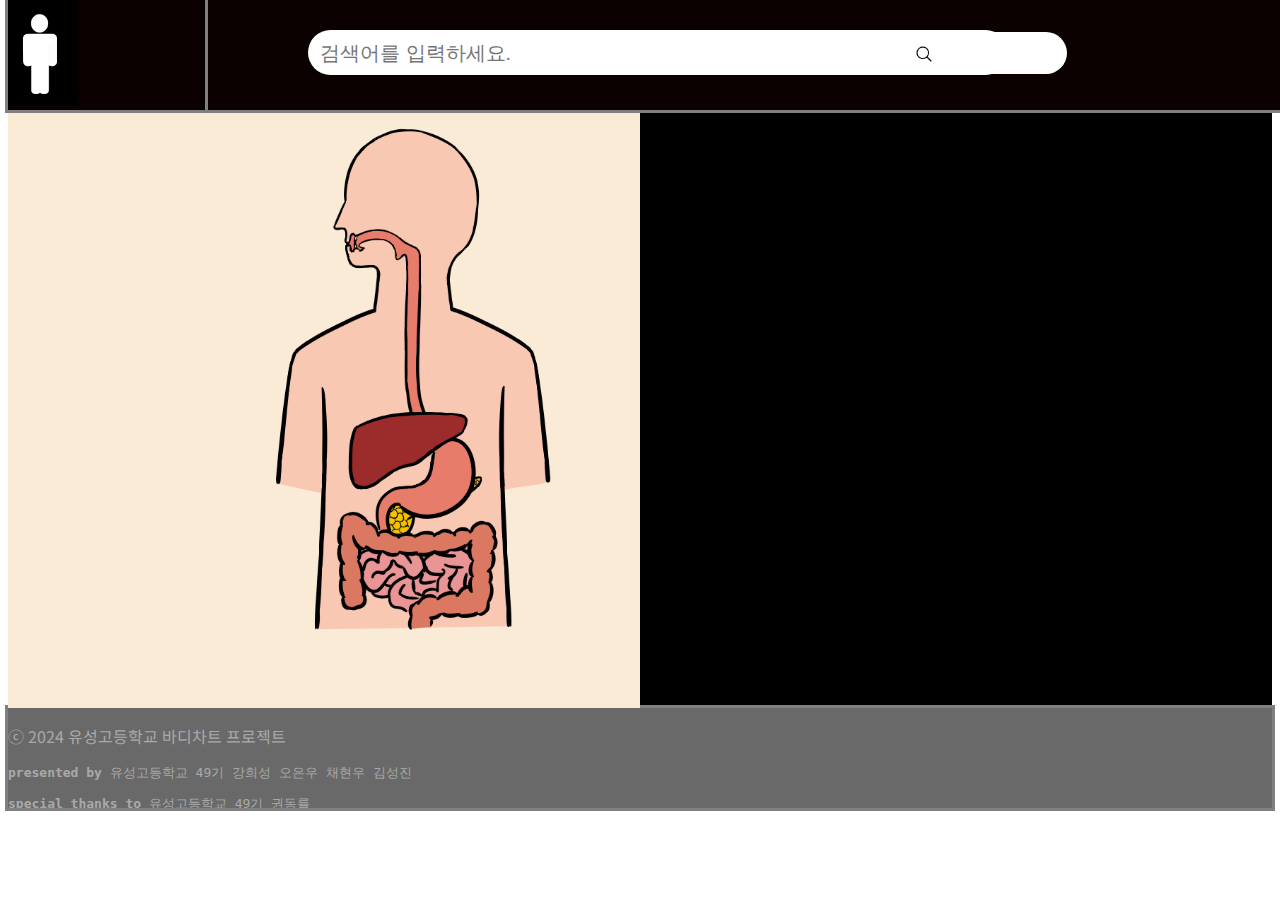
<file: asd.html>
<!DOCTYPE html>
<html lang="ko">
    <head>
        <meta charset="UTF-8" />
        <meta name="viewport" content="width=device-width, initial-scale=1.0" />
	    <meta http-equiv="Expires" content="Mon, 06 Jan 1990 00:00:01 GMT">
        <meta http-equiv="Expires" content="-1">
        <meta http-equiv="Pragma" content="no-cache">
        <meta http-equiv="Cache-Control" content="no-cache">
        <meta property="og:url" content="https://lone1y-mw.github.io/bodychart/" />
        <meta property="og:type" content="website" />
        <meta property="og:title" content="" />
        <meta property="og:description" content="" />
        <meta property="og:image" content="" />
        <link rel="preconnect" href="https://fonts.googleapis.com">
        <link rel="preconnect" href="https://fonts.gstatic.com" crossorigin>
        <link href="https://fonts.googleapis.com/css2?family=Noto+Sans+KR:wght@100..900&display=swap" rel="stylesheet">
        <link rel="icon" href="icon.jpg">
        <link rel="stylesheet" href="Css/style.css" />
        <script src="Js/search.js"></script>
        <script src="https://code.jquery.com/jquery-3.6.0.min.js"></script>
        <script src="https://ajax.googleapis.com/ajax/libs/jquery/1.11.3/jquery.min.js"></script>
        <title id="title">Bodychart</title>
    </head>
    <body>
        <div class="top"></div>
        <div class="all">
            <header class="head">
                <div class="item1" id="head"><img src="img/logo.jpg" alt="logo" id="logo"></div>
                <div class="item2" id="head">
              
                    
                  <div class="search_main" id="btn-search-post">
                    <div>
                        <input required maxlength="10" type="text" autocomplete = "off" name="검색창" id="finder" placeholder="검색어를 입력하세요." size="60" height="30px" onkeyup="show_name(event)">
                    </form>
                    <button type="submit" id="button_finder" onclick="searchJS()"><img id='finder' src="img/Search_Icon.png" alt="돋보기" width="20px" height="20px"></button>
                  </div>
              
             
            </header>
            <main class="body">
                <div class="item1" ><img src="img/good.png" alt="logo" id="a"></div>    
                    
                <div class="item2">
                    <div id="asasas"></div>
  
                </div>
            </main>
            <aside class="aside">
                <div class="item1" id="aside"></div>
                <div class="item2" id="aside"></div>
            </aside>
            <footer class="footer">
                <div class="item1" id="footer">
                <p>ⓒ 2024 유성고등학교 바디차트 프로젝트
                    <pre><strong>presented by</strong> 유성고등학교 49기 강희성 오은우 채현우 김성진</pre>
                    <pre><strong>special thanks to</strong> 유성고등학교 49기 권동률</pre></p></div>
            </footer>
        </div>
    </body>
</html>
</file>
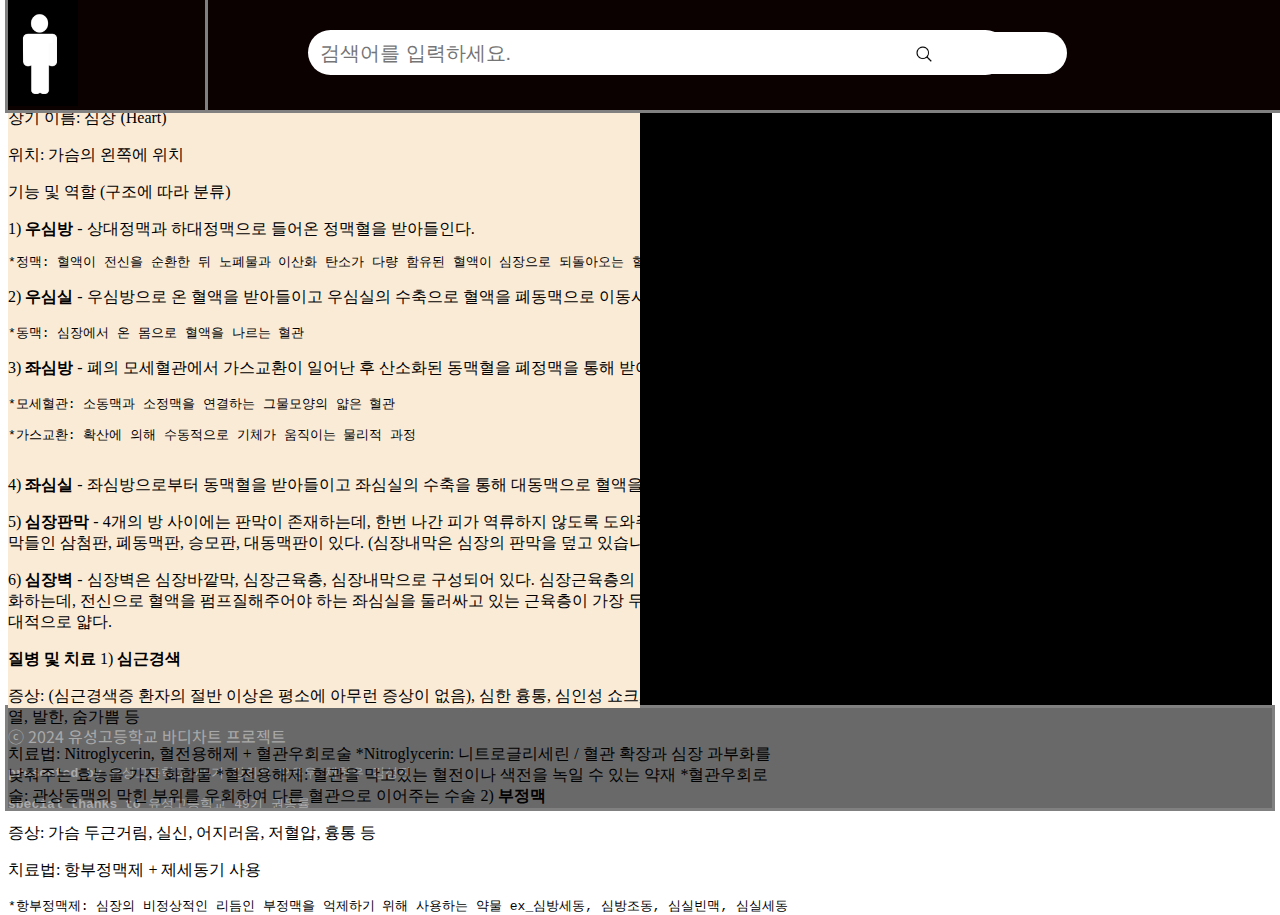
<file: html/heart.html>
<!DOCTYPE html>
<html lang="ko">
    <head>
        <meta charset="UTF-8" />
        <meta name="viewport" content="width=device-width, initial-scale=1.0" />
	    <meta http-equiv="Expires" content="Mon, 06 Jan 1990 00:00:01 GMT">
        <meta http-equiv="Expires" content="-1">
        <meta http-equiv="Pragma" content="no-cache">
        <meta http-equiv="Cache-Control" content="no-cache">
        <meta property="og:url" content="https://lone1y-mw.github.io/bodychart/" />
        <meta property="og:type" content="website" />
        <meta property="og:title" content="" />
        <meta property="og:description" content="" />
        <meta property="og:image" content="" />
        <link rel="preconnect" href="https://fonts.googleapis.com">
        <link rel="preconnect" href="https://fonts.gstatic.com" crossorigin>
        <link href="https://fonts.googleapis.com/css2?family=Noto+Sans+KR:wght@100..900&display=swap" rel="stylesheet">
        <link rel="icon" href="../icon.jpg">
        <link rel="stylesheet" href="../Css/style.css" />
        <script src="../Js/search.js"></script>
        <script src="https://code.jquery.com/jquery-3.6.0.min.js"></script>
        <script src="https://ajax.googleapis.com/ajax/libs/jquery/1.11.3/jquery.min.js"></script>
        <title id="title">Bodychart-Heart</title>
    </head>
    <body>
        <div class="top"></div>
        <div class="all">
            <header class="head">
                <div class="item1" id="head"><img src="../img/logo.jpg" alt="logo" id="logo"></div>
                <div class="item2" id="head">
              
                    
                  <div class="search_main" id="btn-search-post">
                    <div>
                        <input required maxlength="10" type="text" autocomplete = "off" name="검색창" id="finder" placeholder="검색어를 입력하세요." size="60" height="30px" onkeyup="show_name(event)">
                    </form>
                    <button type="submit" form="todo-form" id="button_finder" onclick="searchJS()"><img id='finder' src="../img/Search_Icon.png" alt="돋보기" width="20px" height="20px"></button>
                  </div>
              
             
            </header>
            <main class="body">   
                <div class="itme1">장기 이름: 심장 (Heart)
                    <p>위치: 가슴의 왼쪽에 위치</p>
                    
                    <p>기능 및 역할 (구조에 따라 분류)</p>
                    1) <strong>우심방</strong> - 상대정맥과 하대정맥으로 들어온 정맥혈을 받아들인다.
                                    <pre>*정맥: 혈액이 전신을 순환한 뒤 노폐물과 이산화 탄소가 다량 함유된 혈액이 심장으로 되돌아오는 혈관</pre>
                    
                    <p>2) <strong>우심실</strong> - 우심방으로 온 혈액을 받아들이고 우심실의 수축으로 혈액을 폐동맥으로 이동시킨다.</p>
                                    <pre>*동맥: 심장에서 온 몸으로 혈액을 나르는 혈관</pre>

                    <p>3) <strong>좌심방</strong> - 폐의 모세혈관에서 가스교환이 일어난 후 산소화된 동맥혈을 폐정맥을 통해 받아들인다.</p>
                        <pre><p>*모세혈관: 소동맥과 소정맥을 연결하는 그물모양의 얇은 혈관</p>*가스교환: 확산에 의해 수동적으로 기체가 움직이는 물리적 과정
                    </pre>
                    <p>4) <strong>좌심실</strong> - 좌심방으로부터 동맥혈을 받아들이고 좌심실의 수축을 통해 대동맥으로 혈액을 이동시킨다. 
                    </p>
                    <p>5) <strong>심장판막</strong> - 4개의 방 사이에는 판막이 존재하는데, 한번 나간 피가 역류하지 않도록 도와주는 역할을 하는 판막들인 삼첨판, 폐동맥판, 승모판, 대동맥판이 있다. (심장내막은 심장의 판막을 덮고 있습니다.) 
                    </p>
                    <p>6) <strong>심장벽</strong> - 심장벽은 심장바깥막, 심장근육층, 심장내막으로 구성되어 있다. 심장근육층의 두께는 힘에 따라 변화하는데, 전신으로 혈액을 펌프질해주어야 하는 좌심실을 둘러싸고 있는 근육층이 가장 두껍고 심방의 벽은 상대적으로 얇다.
                    </p>
                    <strong>질병 및 치료</strong>
                    1) <strong>심근경색</strong>
                    
                    <p>증상: (심근경색증 환자의 절반 이상은 평소에 아무런 증상이 없음), 심한 흉통, 심인성 쇼크, 급사망 + 구토, 미열, 발한, 숨가쁨 등</p>
                    
                    치료법: Nitroglycerin, 혈전용해제 + 혈관우회로술
                                *Nitroglycerin: 니트로글리세린 / 혈관 확장과 심장 과부화를 낮춰주는 효능을 가진 화합물
                                *혈전용해제: 혈관을 막고있는 혈전이나 색전을 녹일 수 있는 약재
                                *혈관우회로술: 관상동맥의 막힌 부위를 우회하여 다른 혈관으로 이어주는 수술
                    
                    2) <strong>부정맥</strong>
                    
                    <p>증상: 가슴 두근거림, 실신, 어지러움, 저혈압, 흉통 등
                    </p>
                    <p>치료법: 항부정맥제 + 제세동기 사용
                    </p>  
                    <pre>*항부정맥제: 심장의 비정상적인 리듬인 부정맥을 억제하기 위해 사용하는 약물 ex_심방세동, 심방조동, 심실빈맥, 심실세동</pre>
                </div>
                
                <div class="item2">
                    <div id="asasas"></div>
  
                </div>
            </main>
            <aside class="aside">
                <div class="item1" id="aside"></div>
                <div class="item2" id="aside"></div>
            </aside>
            <footer class="footer">
                <div class="item1" id="footer">
                <p>ⓒ 2024 유성고등학교 바디차트 프로젝트
                    <pre><strong>presented by</strong> 유성고등학교 49기 강희성 오은우 채현우 김성진</pre>
                    <pre><strong>special thanks to</strong> 유성고등학교 49기 권동률</pre></p></div>
            </footer>
        </div>
    </body>
</html>
</file>
<file: Css/style.css>
.noto-sans kr-use {
  font-family: "Noto Sans KR", sans-serif;
  font-optical-sizing: auto;
  font-weight:lighter;
  font-style: normal;
}

div.all{display: grid; 
        grid-template-columns: 0.5fr 1fr 1fr 0.5fr; 
        grid-template-rows: 100px 600px 100px;
        grid-template-areas: 
                "header header header header"
                "main main aside aside"
                "footer footer footer footer"
                        ;}
header.head{grid-area:header; 
        background-color: antiquewhite; 
        display: flex; position: 
        fixed; top: 0; z-index: 10; width: 100%; height: 110px; }
img#logo{z-index: 10; width: 70px;}

.container{
        background: white;
        padding: 1%;
        width: 600px;
        position: relative;
        left: 120px;
      }
.item{
        margin: 3% 0px;
        display: flex;
        align-items: center;}
.icon{
        width: 25px;
        height: 25px;
        background: #E0D3B6;
        color: white;
        font-size: 15px;
        text-align: center;
        line-height: 25px;
        border-radius: 50%;
        margin-right: 8px;
      }
      .name{
        font-size: 17px;
        font-weight: 470;
        color: #333;
        }
              
div#head.item1{background-color:#0C0101; 
        width:200px; 
        margin: 100 100 100 10 0; 
        outline:3px solid grey}

div#head.item2{background-color:#0C0101 ;
        flex-grow: 1; 
        outline:3px solid grey}

div.search_main{outline: none; 
        position: relative; left:100px; top:30px; background-color:white;
        z-index: 1; border-width: 0px; width: 700px;height: 45px;
        border-radius: 30px;}        
input#finder{outline: none; 
        position: relative; left:10px; top:2px;         
        z-index: 1; border-width: 0px; height: 40px;
        border-radius: 30px;
        font-size: 20px;}


button#button_finder{border-width:0px; height: 30px; position: relative; bottom: 120px; z-index: 1; background-color: white;}
img#finder{z-index: 1; rotate: 90deg; position: relative; top: 88px; left: 600px; object-fit: cover; }


main.body{grid-area:main; background-color: antiquewhite; display: flex; position: relative;}
div#body.item1{position: relative; left: 100px;}
img#a{position: relative; width:830px; bottom: 0px}
img#heart{position: relative; z-index: 1; bottom: 350px; left: 360px;}



aside.aside{grid-area:aside; background-color:black; display: flex;}

footer.footer{grid-area:footer; background-color:dimgrey; display: flex; outline:3px solid grey; font-family: "Noto Sans KR", sans-serif; color:darkgray}
</file>
